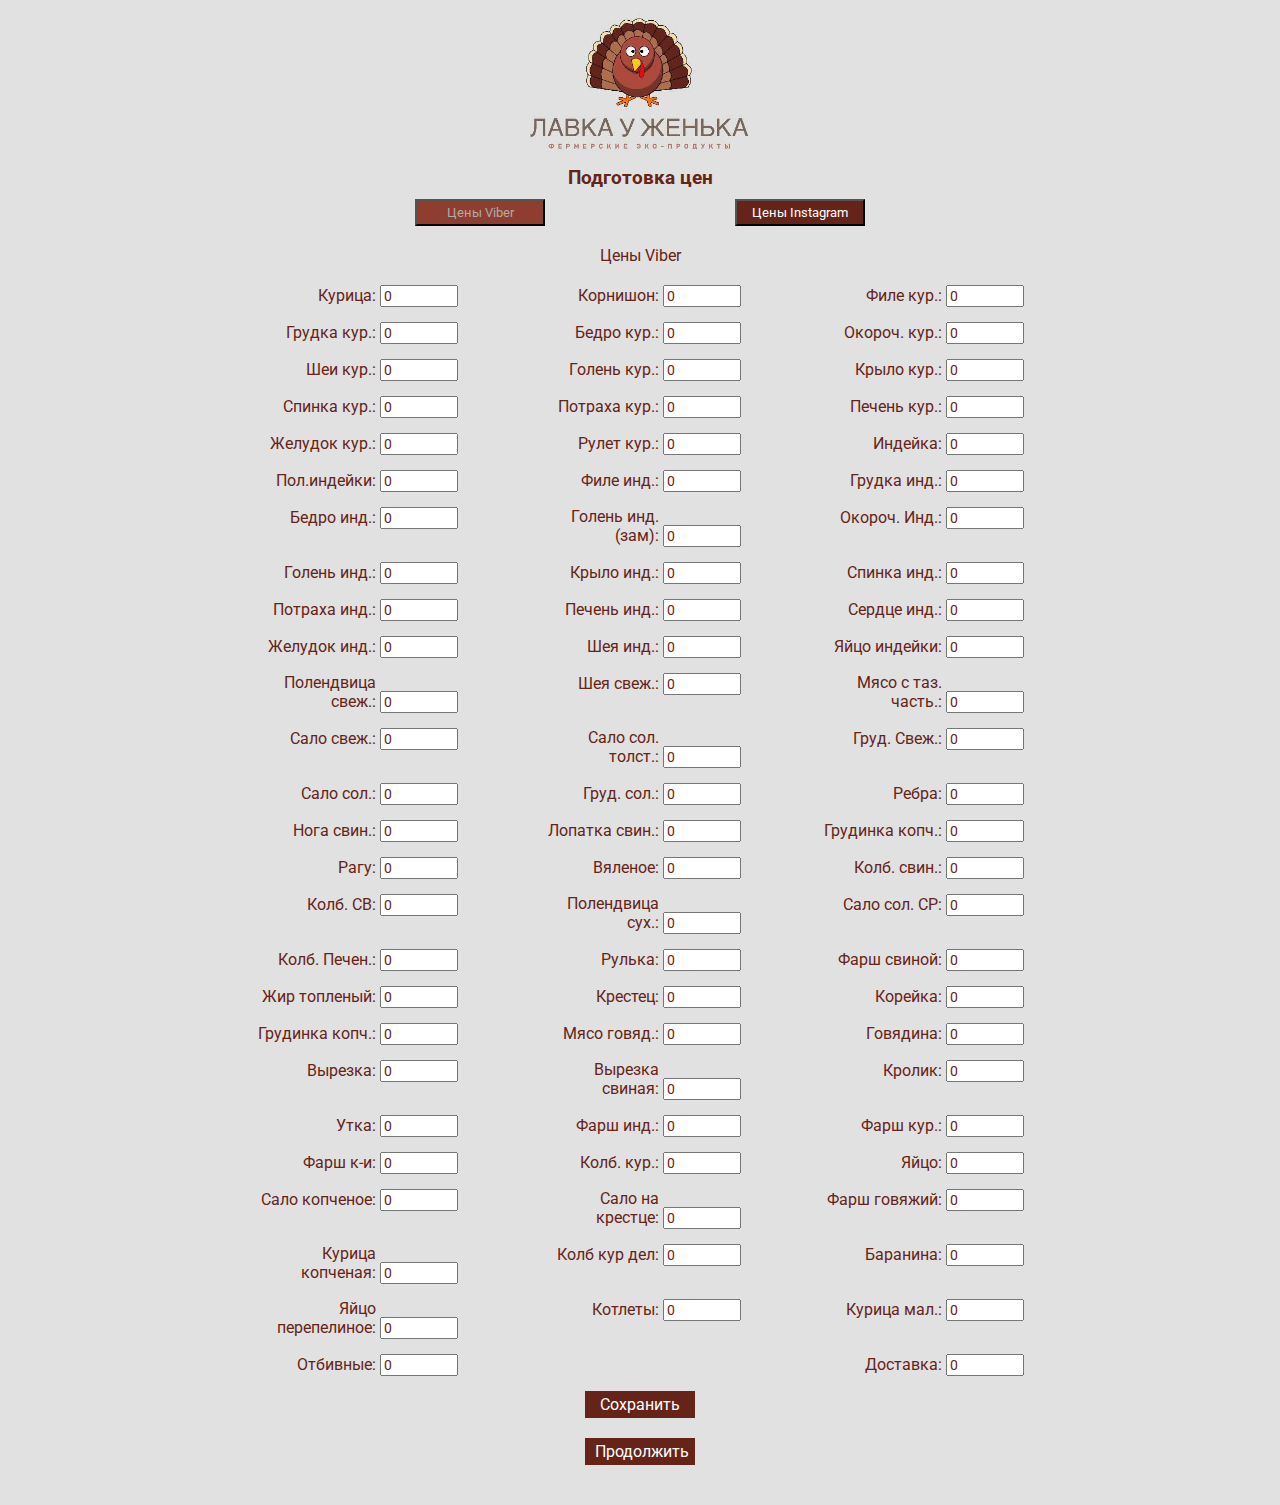
<file: index.html>
<!DOCTYPE html>
<html lang="en">
<head>
    <meta charset="UTF-8">
    <meta name="viewport"
          content="width=device-width, user-scalable=no, initial-scale=1.0, maximum-scale=1.0, minimum-scale=1.0">
    <link href="styles/style.css" rel="stylesheet">
    <link rel="preconnect" href="https://fonts.googleapis.com">
    <link rel="preconnect" href="https://fonts.gstatic.com" crossorigin>
    <link href="https://fonts.googleapis.com/css2?family=Roboto&display=swap" rel="stylesheet">
    <title>Формирование Заказа</title>

</head>
<body>
    <header class="header">
        <img src="img/logo.jpg" width="230px">
    </header>

    <main>
        <h3 class="page-title">Подготовка цен</h3>
        <div class="discount-wrapper">
            <button id="viber-btn" class="order-btn price-btn" onclick="setViberPrice()">Цены Viber</button>
            <button id="inst-btn" class="order-btn price-btn" onclick="setInstPrice()">Цены Instagram</button>
        </div>
        <p class="text-price"></p>
        <div class="price-wrapper">

        </div>
        <a class="order-btn" onclick="addPrice()">Сохранить</a>
        <a class="order-btn" href="order.html" onclick="addPrice()">Продолжить</a>

    </main>
    <script src="js/data.js"></script>
    <script src="js/index.js"></script>
</body>
</html>
</file>
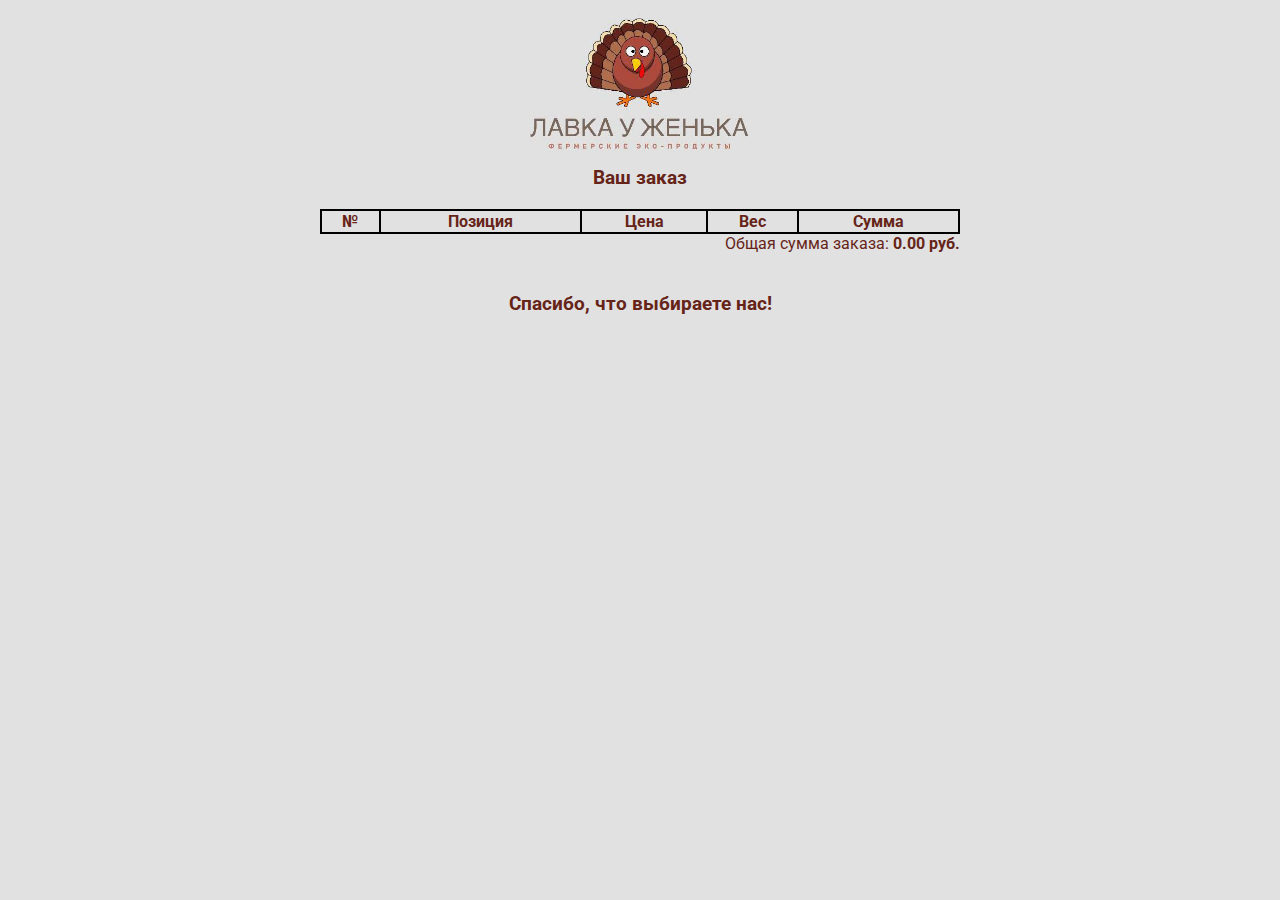
<file: resultOrder.html>
<!DOCTYPE html>
<html lang="en">
<head>
    <head>
        <meta charset="UTF-8">
        <meta name="viewport"
              content="width=device-width, user-scalable=no, initial-scale=1.0, maximum-scale=1.0, minimum-scale=1.0">
        <link href="styles/style.css" rel="stylesheet">
        <link rel="preconnect" href="https://fonts.googleapis.com">
        <link rel="preconnect" href="https://fonts.gstatic.com" crossorigin>
        <link href="https://fonts.googleapis.com/css2?family=Roboto&display=swap" rel="stylesheet">
        <title>Формирование Заказа</title>
    </head>
</head>
<body>
    <header class="header">
        <img src="img/logo.jpg" width="230px">
    </header>
    <main>
        <h3 class="page-title">Ваш заказ</h3>
        <div class="order">
            <table class="table-order">
                <thead>
                <tr>
                    <th>
                        №
                    </th>
                    <th>
                        Позиция
                    </th>
                    <th>
                        Цена
                    </th>
                    <th>
                        Вес
                    </th>
                    <th>
                        Сумма
                    </th>
                </tr>
                </thead>
                <tbody class="tbody">

                </tbody>
            </table>
        </div>

    </main>
    <script src="js/data.js"></script>

    <script src="js/resultOrder.js"></script>
</body>
</html>
</file>
<file: styles/style.css>
*{
    font-family: 'Roboto', sans-serif;
    color: #662418;
}
p{
    margin: 0;
}
body{
    height: 100vh;
    background-color: #E1E1E1;
    margin: 0;
}

h3{
    margin: 0;
}

h1{
    margin: 0;
}

main{
    padding-bottom: 20px;
}

.header{
    text-align: center;
    background-color: #E1E1E1;
}

.page-title{
    text-align: center;
    margin-top: 10px;
    margin-bottom: 10px;
}

.add-form{
    width: 50%;
    margin: 20px auto;
    display: flex;
    justify-content: space-between;
}

.item-category{
    margin-bottom: 15px;
}

.name-category{
    display: inline-block;
    text-align: right;
    width: 120px;
}

.input-price{
    font-size: 14px;
    width: 70px;
}

.price-wrapper{
    width: 60%;
    margin: 0 auto;
    display: flex;
    justify-content: space-between;
    flex-wrap: wrap
}

.order-btn{
    display: block;
    width: 90px;
    margin: 0 auto;
    text-align: center;
    text-decoration: none;
    padding: 4px 10px;
    background-color: #662418;
    color: white;
    margin-bottom: 20px;
}

.price-btn{
    width: 130px;
    margin-bottom: 20px;
}

.focus-btn{
    background-color: #8f3d2e;
    border-color: #000000;
    color: #acacac;
}

.delete-btn{
    border: none;
    background-color: #E1E1E1;
    color: red;
}

.select-wrapper{
    width: 160px;
}

.select-category{
    width: 100%;
    margin-bottom: 20px;
}

.input-weight{
    height: 20px;
    width: 140px;
}

.add-button{
    height: 26px;
    padding: 2px 10px;
    border: none;
    margin-bottom: 20px;
    background-color: #662418;
    color: white;
}

.add-button:hover, .order-btn:hover, .submit-btn:hover{
    background-color: #8f3d2e;
}

.order{
    width: 50%;
    margin: 20px auto;
}

.table-order {
    border-collapse: collapse;
    width: 100%;

}
.table-order, tr, td, th {
    border: 2px black solid;
}

.td-text{
    text-align: center;
}

.submit-btn{
    display: block;
    width: 160px;
    margin: 20px auto;
    text-align: center;
    text-decoration: none;
    padding: 5px 5px;
    background-color: #662418;
    color: white;
}

.result-price{
    text-align: right;
}

.thank-text{
    text-align: center;
    margin-top: 40px;
}

.discount-wrapper{
    display: flex;
    width: 50%;
    margin: 0 auto;
}

.text-price{
    text-align: center;
    margin-bottom: 20px;
}

@media(max-width: 690px) {
    .price-wrapper{
        width: 90%;
    }
    .discount-wrapper{
        width: 90%;
    }
}

@media(max-width: 460px) {
    .price-wrapper{
        width: 95%;
        margin-right: 20px;
        justify-content: space-around;
    }
    .discount-wrapper{
        width: 95%;
        font-size: 14px;
    }
    .name-category{
        font-size: 12px;
        width: 100px;
    }
    .input-price{
        width: 50px;
        font-size: 12px;
    }
    .add-form {
        width: 95%;
        flex-wrap: wrap;
    }
    .select-category{
        width: 140px;
        height: 25px;
    }
    .order-btn{
        font-size: 14px;
    }
    .order{
        width: 95%;
    }
    .table-order {
        font-size: 12px;
    }
    .delete-btn {
        font-size: 12px;
    }
    .submit-btn {
        font-size: 13px;
    }
    .select2-container .select2-selection--single .select2-selection__rendered {
        font-size: 14px;
        color: #662418;
    }
    .price{
        margin-bottom: 20px;
        font-size: 14px;
    }
    .thank-text{
        font-weight: bold;
        font-size: 16px;
    }
}
</file>
